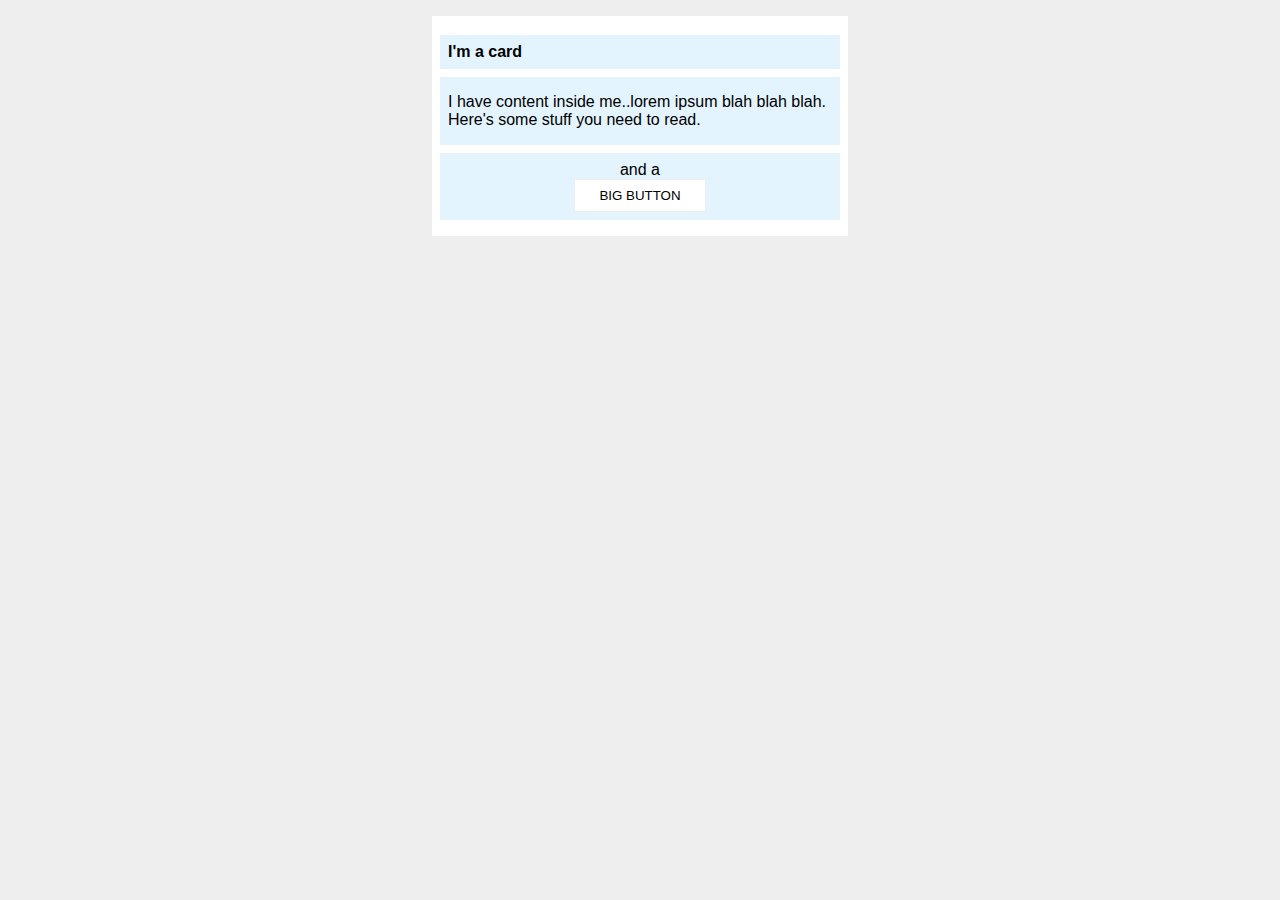
<file: foundations/block-and-inline/02-margin-and-padding-2/index.html>
<!DOCTYPE html>
<html lang="en">
  <head>
    <meta charset="UTF-8" />
    <meta http-equiv="X-UA-Compatible" content="IE=edge" />
    <meta name="viewport" content="width=device-width, initial-scale=1.0" />
    <title>Margin and Padding exercise 2</title>
    <link rel="stylesheet" href="style.css" />
  </head>
  <body>
    <div class="card">
      <h1 class="title">I'm a card</h1>
      <div class="content">
        I have content inside me..lorem ipsum blah blah blah. Here's some stuff
        you need to read.
      </div>
      <div class="button-container">and a <button>BIG BUTTON</button></div>
    </div>
  </body>
</html>
</file>
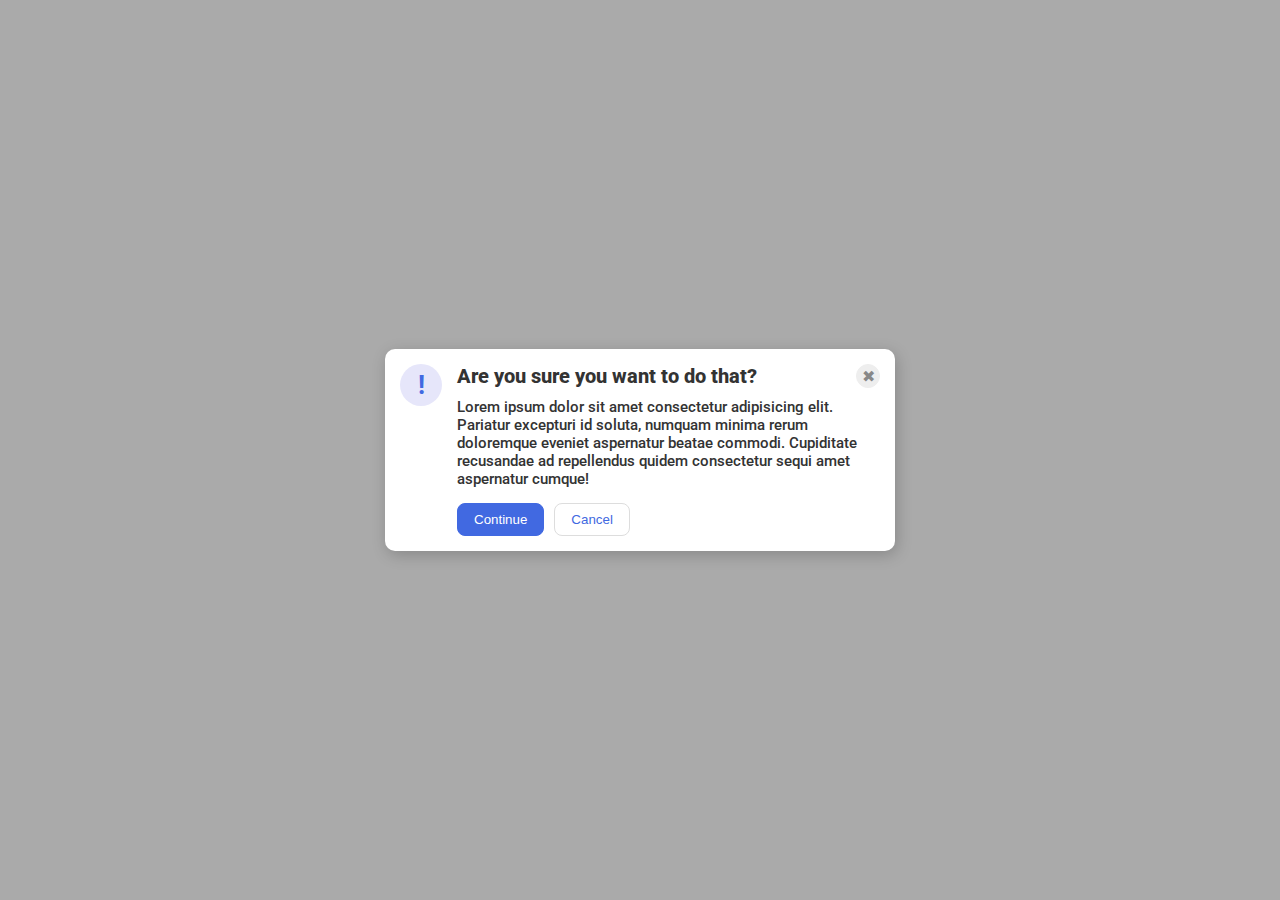
<file: foundations/flex/05-flex-modal/index.html>
<!DOCTYPE html>
<html lang="en">
  <head>
    <meta charset="UTF-8" />
    <meta http-equiv="X-UA-Compatible" content="IE=edge" />
    <meta name="viewport" content="width=device-width, initial-scale=1.0" />
    <link rel="stylesheet" href="style.css" />
    <title>Modal</title>
  </head>
  <body>
    <div class="modal">
      <div class="icon">!</div>
      <div class="container">
        <div class="top">
          <div class="header">Are you sure you want to do that?</div>
          <button class="close-button">✖</button>
        </div>
        <div class="text">
          Lorem ipsum dolor sit amet consectetur adipisicing elit. Pariatur
          excepturi id soluta, numquam minima rerum doloremque eveniet
          aspernatur beatae commodi. Cupiditate recusandae ad repellendus quidem
          consectetur sequi amet aspernatur cumque!
        </div>
        <div class="bottom">
          <button class="continue">Continue</button>
          <button class="cancel">Cancel</button>
        </div>
      </div>
    </div>
  </body>
</html>
</file>
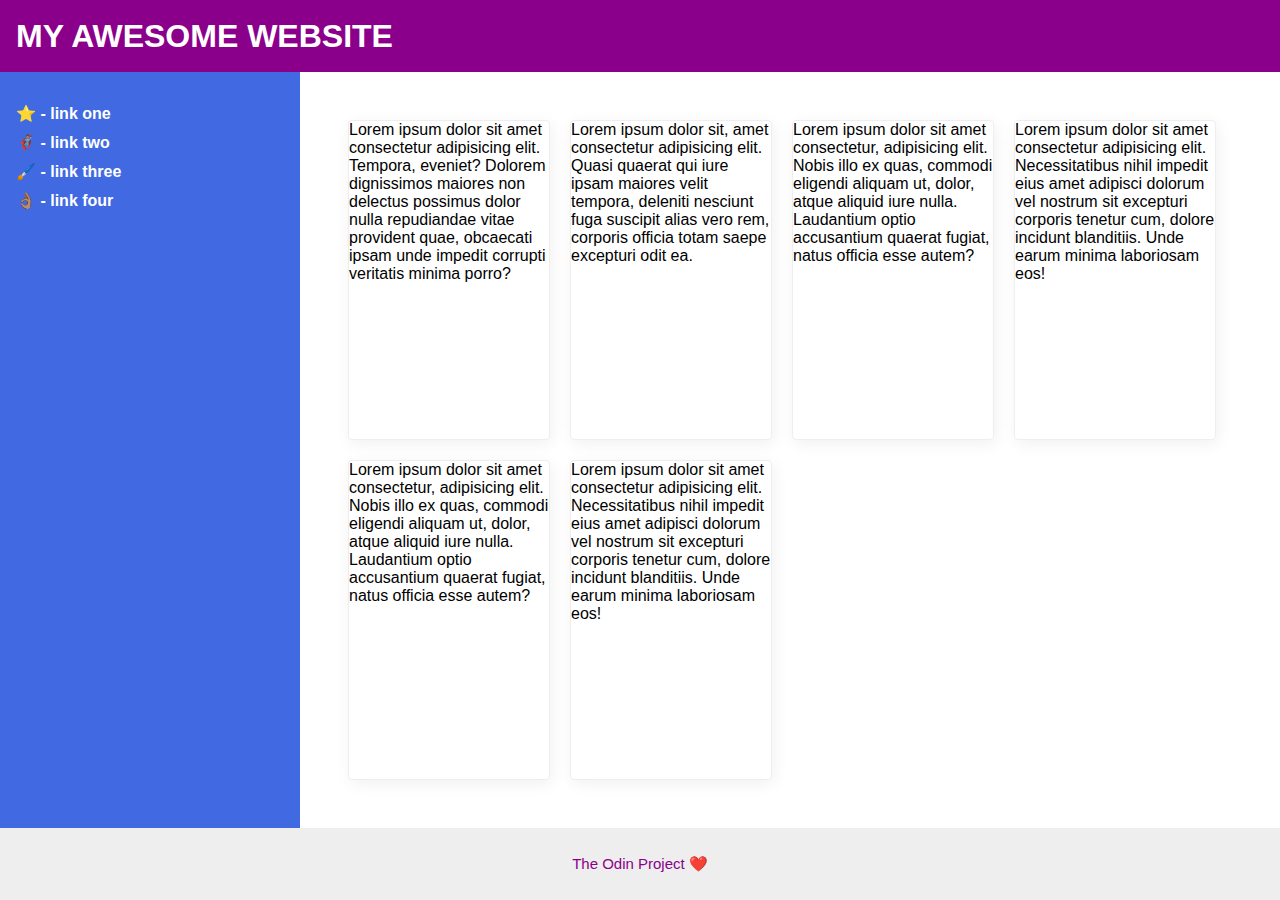
<file: foundations/flex/07-flex-layout-2/index.html>
<!DOCTYPE html>
<html lang="en">
  <head>
    <meta charset="UTF-8" />
    <meta http-equiv="X-UA-Compatible" content="IE=edge" />
    <meta name="viewport" content="width=device-width, initial-scale=1.0" />
    <title>The Holy Grail</title>
    <link rel="stylesheet" href="style.css" />
  </head>
  <body>
    <div class="header">MY AWESOME WEBSITE</div>

    <div class="middle">
      <div class="sidebar">
        <ul>
          <li><a href="#">⭐ - link one</a></li>
          <li><a href="#">🦸🏽‍♂️ - link two</a></li>
          <li><a href="#">🖌️ - link three</a></li>
          <li><a href="#">👌🏽 - link four</a></li>
        </ul>
      </div>

      <div class="cards">
        <div class="card">
          Lorem ipsum dolor sit amet consectetur adipisicing elit. Tempora,
          eveniet? Dolorem dignissimos maiores non delectus possimus dolor nulla
          repudiandae vitae provident quae, obcaecati ipsam unde impedit
          corrupti veritatis minima porro?
        </div>
        <div class="card">
          Lorem ipsum dolor sit, amet consectetur adipisicing elit. Quasi
          quaerat qui iure ipsam maiores velit tempora, deleniti nesciunt fuga
          suscipit alias vero rem, corporis officia totam saepe excepturi odit
          ea.
        </div>
        <div class="card">
          Lorem ipsum dolor sit amet consectetur, adipisicing elit. Nobis illo
          ex quas, commodi eligendi aliquam ut, dolor, atque aliquid iure nulla.
          Laudantium optio accusantium quaerat fugiat, natus officia esse autem?
        </div>
        <div class="card">
          Lorem ipsum dolor sit amet consectetur adipisicing elit.
          Necessitatibus nihil impedit eius amet adipisci dolorum vel nostrum
          sit excepturi corporis tenetur cum, dolore incidunt blanditiis. Unde
          earum minima laboriosam eos!
        </div>
        <div class="card">
          Lorem ipsum dolor sit amet consectetur, adipisicing elit. Nobis illo
          ex quas, commodi eligendi aliquam ut, dolor, atque aliquid iure nulla.
          Laudantium optio accusantium quaerat fugiat, natus officia esse autem?
        </div>
        <div class="card">
          Lorem ipsum dolor sit amet consectetur adipisicing elit.
          Necessitatibus nihil impedit eius amet adipisci dolorum vel nostrum
          sit excepturi corporis tenetur cum, dolore incidunt blanditiis. Unde
          earum minima laboriosam eos!
        </div>
      </div>
    </div>

    <div class="footer">The Odin Project ❤️</div>
  </body>
</html>
</file>
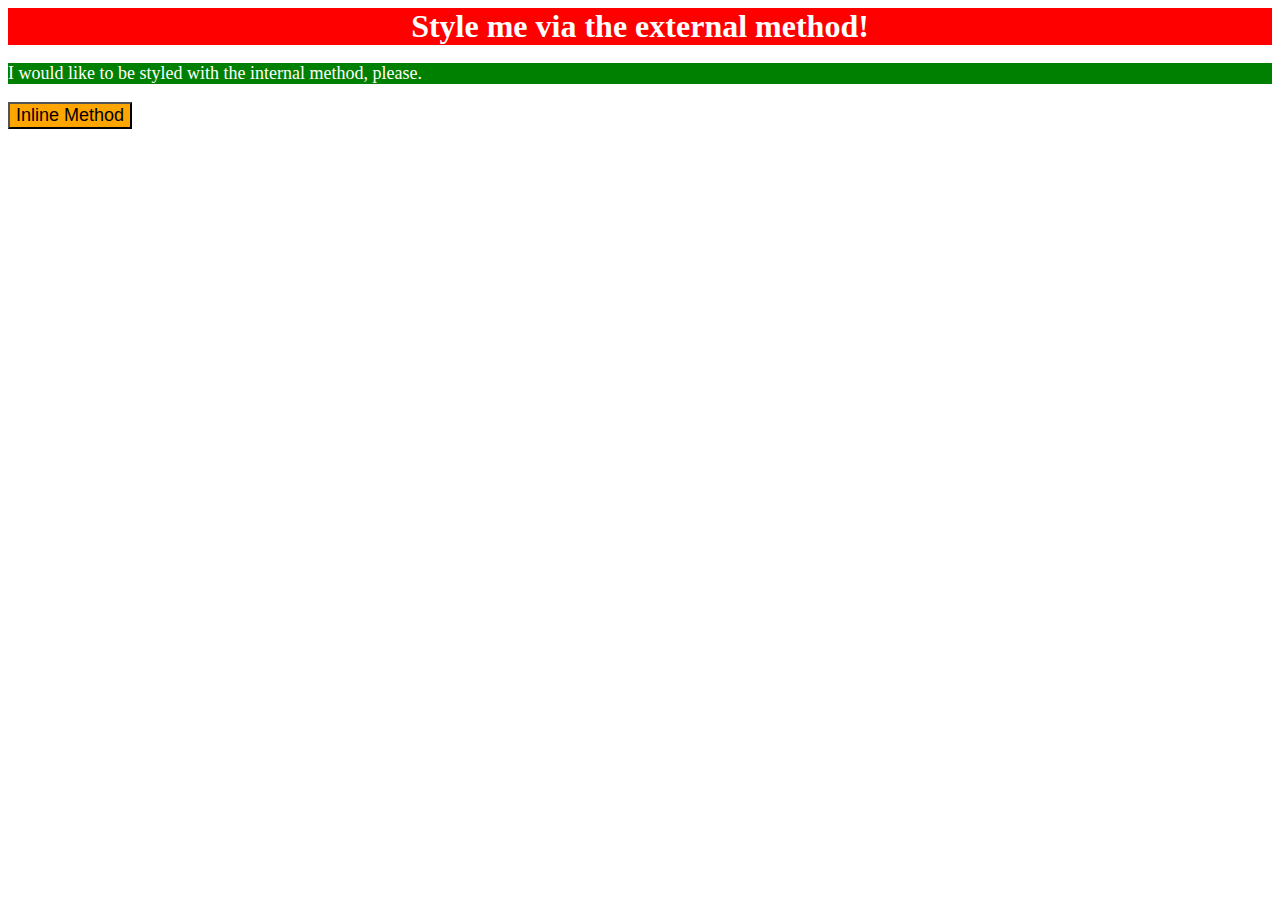
<file: foundations/intro-to-css/01-css-methods/index.html>
<!DOCTYPE html>
<html lang="en">
  <head>
    <meta charset="UTF-8" />
    <meta http-equiv="X-UA-Compatible" content="IE=edge" />
    <meta name="viewport" content="width=device-width, initial-scale=1.0" />
    <link rel="stylesheet" href="style.css" />
    <style>
      p {
        background-color: green;
        color: white;
        font-size: 18px;
      }
    </style>
    <title>Methods for Adding CSS</title>
  </head>
  <body>
    <div>Style me via the external method!</div>
    <p>I would like to be styled with the internal method, please.</p>
    <button style="background-color: orange; font-size: 18px">
      Inline Method
    </button>
  </body>
</html>
</file>
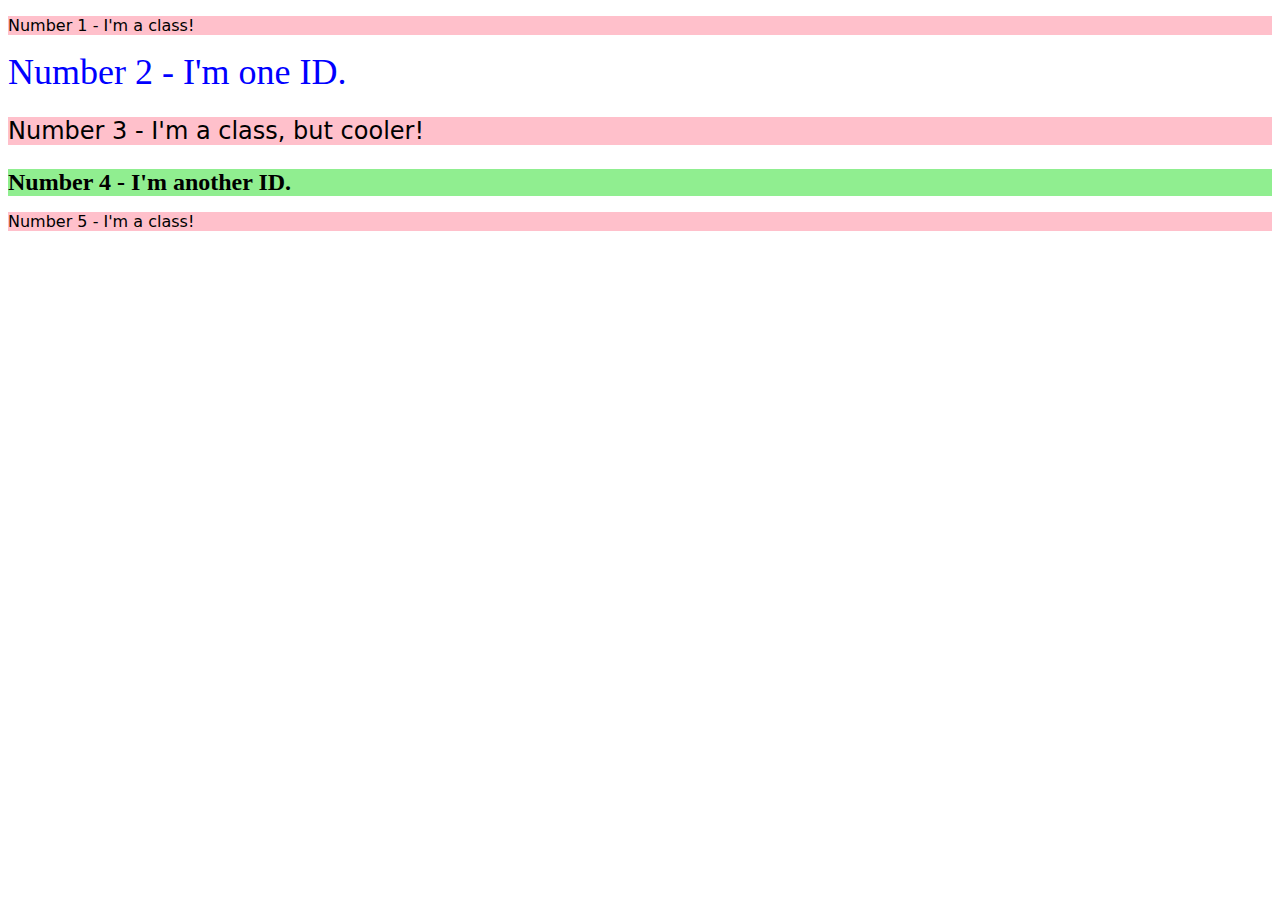
<file: foundations/intro-to-css/02-class-id-selectors/index.html>
<!DOCTYPE html>
<html lang="en">
  <head>
    <meta charset="UTF-8" />
    <meta http-equiv="X-UA-Compatible" content="IE=edge" />
    <meta name="viewport" content="width=device-width, initial-scale=1.0" />
    <title>Class and ID Selectors</title>
    <link rel="stylesheet" href="style.css" />
  </head>
  <body>
    <p class="pink">Number 1 - I'm a class!</p>
    <div id="id2">Number 2 - I'm one ID.</div>
    <p class="pink cooler">Number 3 - I'm a class, but cooler!</p>
    <div id="id4">Number 4 - I'm another ID.</div>
    <p class="pink">Number 5 - I'm a class!</p>
  </body>
</html>
</file>
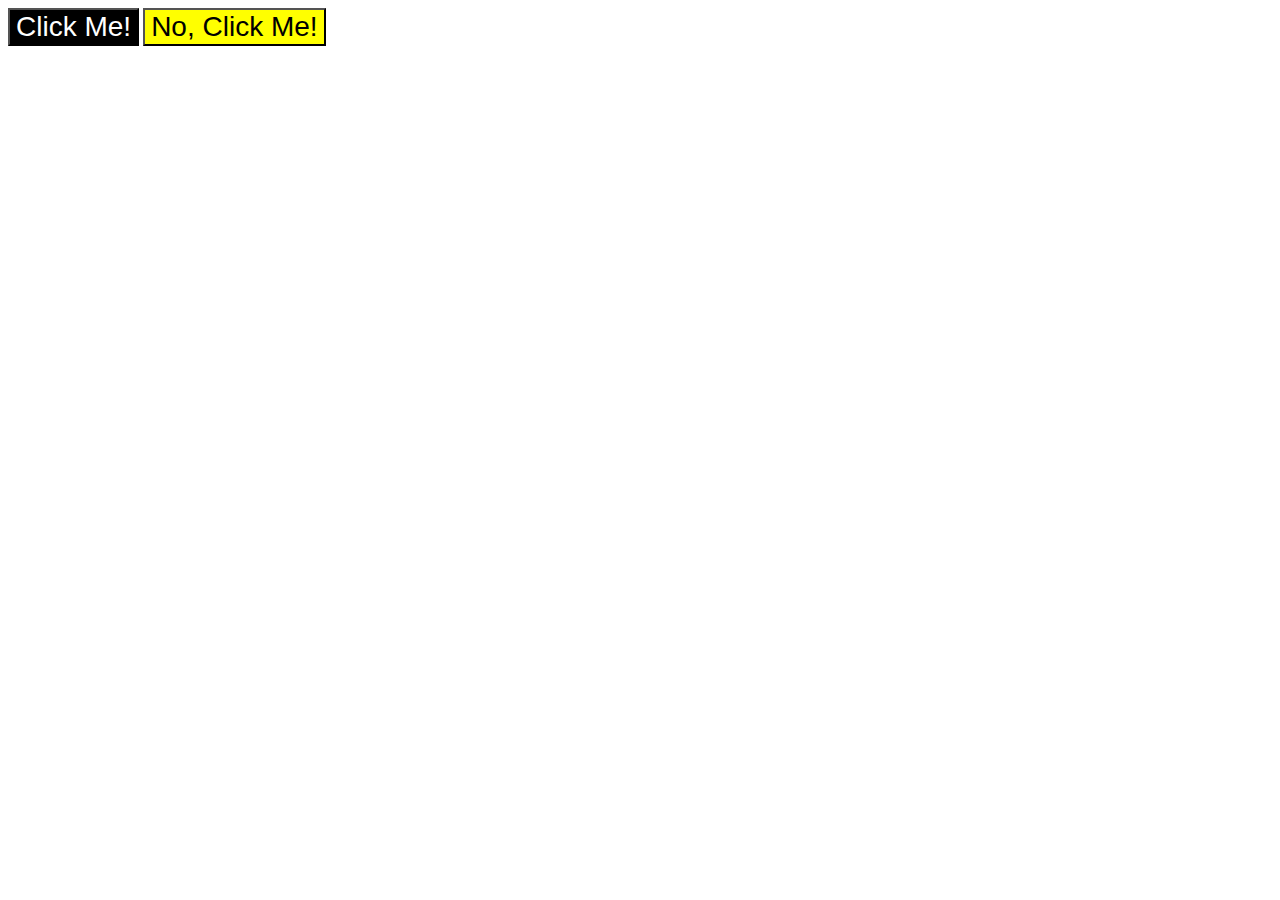
<file: foundations/intro-to-css/03-grouping-selectors/index.html>
<!DOCTYPE html>
<html lang="en">
  <head>
    <meta charset="UTF-8" />
    <meta http-equiv="X-UA-Compatible" content="IE=edge" />
    <meta name="viewport" content="width=device-width, initial-scale=1.0" />
    <title>Grouping Selectors</title>
    <link rel="stylesheet" href="style.css" />
  </head>
  <body>
    <button class="c1">Click Me!</button>
    <button class="c2">No, Click Me!</button>
  </body>
</html>
</file>
<file: foundations/block-and-inline/02-margin-and-padding-2/style.css>
body {
  background: #eee;
  font-family: sans-serif;
}

.card {
  width: 400px;
  background: #fff;
  margin: 16px auto;
  padding: 8px;
}

.title,
.button-container,
.content {
  margin-bottom: 8px;
}

.title {
  background: #e3f4ff;
  font-size: 16px;
  padding: 8px;
}

.content {
  background: #e3f4ff;
  padding: 16px 8px 16px 8px;
}

.button-container {
  background: #e3f4ff;
  text-align: center;
  padding: 8px;
}

button {
  display: block;
  margin: 0 auto;
  background: white;
  border: 1px solid #eee;
  padding: 8px 24px;
}
</file>
<file: foundations/flex/05-flex-modal/style.css>
@import url("https://fonts.googleapis.com/css2?family=Roboto:wght@400;700&display=swap");

html,
body {
  height: 100%;
}

body {
  font-family: Roboto, sans-serif;
  margin: 0;
  background: #aaa;
  color: #333;
  /* I'll give you this one for free lol */
  display: flex;
  align-items: center;
  justify-content: center;
}

.modal {
  background: white;
  width: 480px;
  border-radius: 10px;
  box-shadow: 2px 4px 16px rgba(0, 0, 0, 0.2);
  padding: 15px;
  display: flex;
}

.container {
  margin-left: 15px;
}

.container .top {
  display: flex;
  justify-content: space-between;
  margin-bottom: 10px;
  font-size: 20px;
  font-weight: 800;
}

.text {
  font-size: 15px;
  font-weight: 500;
}

.container .bottom {
  display: flex;
  flex-wrap: wrap;
  margin-top: 15px;
  gap: 10px;
}

.icon {
  color: royalblue;
  font-size: 26px;
  font-weight: 700;
  background: lavender;
  width: 42px;
  height: 42px;
  border-radius: 50%;
  display: flex;
  align-items: center;
  justify-content: center;
  min-width: 42px;
}

.close-button {
  background: #eee;
  border-radius: 50%;
  color: #888;
  font-weight: 400;
  font-size: 16px;
  height: 24px;
  width: 24px;
  display: flex;
  align-items: center;
  justify-content: center;
  border: 1px solid #eee;
  padding: 0;
}

button {
  cursor: pointer;
  padding: 8px 16px;
  border-radius: 8px;
}

button.continue {
  background: royalblue;
  border: 1px solid royalblue;
  color: white;
}

button.cancel {
  background: white;
  border: 1px solid #ddd;
  color: royalblue;
}
</file>
<file: foundations/flex/07-flex-layout-2/style.css>
body {
  font-family: -apple-system, BlinkMacSystemFont, "Segoe UI", Roboto, Oxygen,
    Ubuntu, Cantarell, "Open Sans", "Helvetica Neue", sans-serif;
  margin: 0;
  min-height: 100vh;
  display: flex;
  flex-direction: column;
}

.header {
  height: 72px;
  background: darkmagenta;
  color: white;
  align-content: center;
  font-size: 32px;
  font-weight: 800;
  padding: 0px 16px;
}

.footer {
  height: 72px;
  background: #eee;
  color: darkmagenta;
  align-content: center;
  text-align: center;
  font-size: 15px;
}

.sidebar {
  width: 300px;
  flex-shrink: 0;
  background: royalblue;
  box-sizing: border-box;
  padding: 16px;
}

.sidebar ul {
  list-style-type: none;
  padding: 0px;
}

.sidebar a {
  text-decoration: none;
  font-size: 16px;
  color: white;
  font-weight: 600;
}

.sidebar li {
  margin: 10px 0px;
}

.middle {
  display: flex;
  flex-grow: 1;
}

.cards {
  display: flex;
  flex-wrap: wrap;
  gap: 20px;
  padding: 48px;
}

.card {
  border: 1px solid #eee;
  box-shadow: 2px 4px 16px rgba(0, 0, 0, 0.06);
  border-radius: 4px;
  min-width: 100px;
  min-height: 100px;
  max-width: 200px;
}
</file>
<file: foundations/intro-to-css/01-css-methods/style.css>
div {
    background-color: red;
    color: white;
    font-size: 32px;
    text-align: center;
    font-weight: bold;
}
</file>
<file: foundations/intro-to-css/02-class-id-selectors/style.css>
/* Add CSS Styling */

.pink {
  background-color: pink;
  color: black;
  font-family: Verdana, DejaVu Sans, sans-serif;
}

.cooler {
  font-size: 24px;
}

#id2 {
  color: blue;
  font-size: 36px;
}

#id4 {
  background-color: lightgreen;
  font-size: 24px;
  font-weight: bold;
}
</file>
<file: foundations/intro-to-css/03-grouping-selectors/style.css>
/* Add CSS Styling */

.c1,
.c2 {
  font-size: 28px;
  font-family: Helvetica, Times New Roman, sans-serif;
}

.c1 {
  background-color: black;
  color: white;
}

.c2 {
  background-color: yellow;
  color: black;
}
</file>
